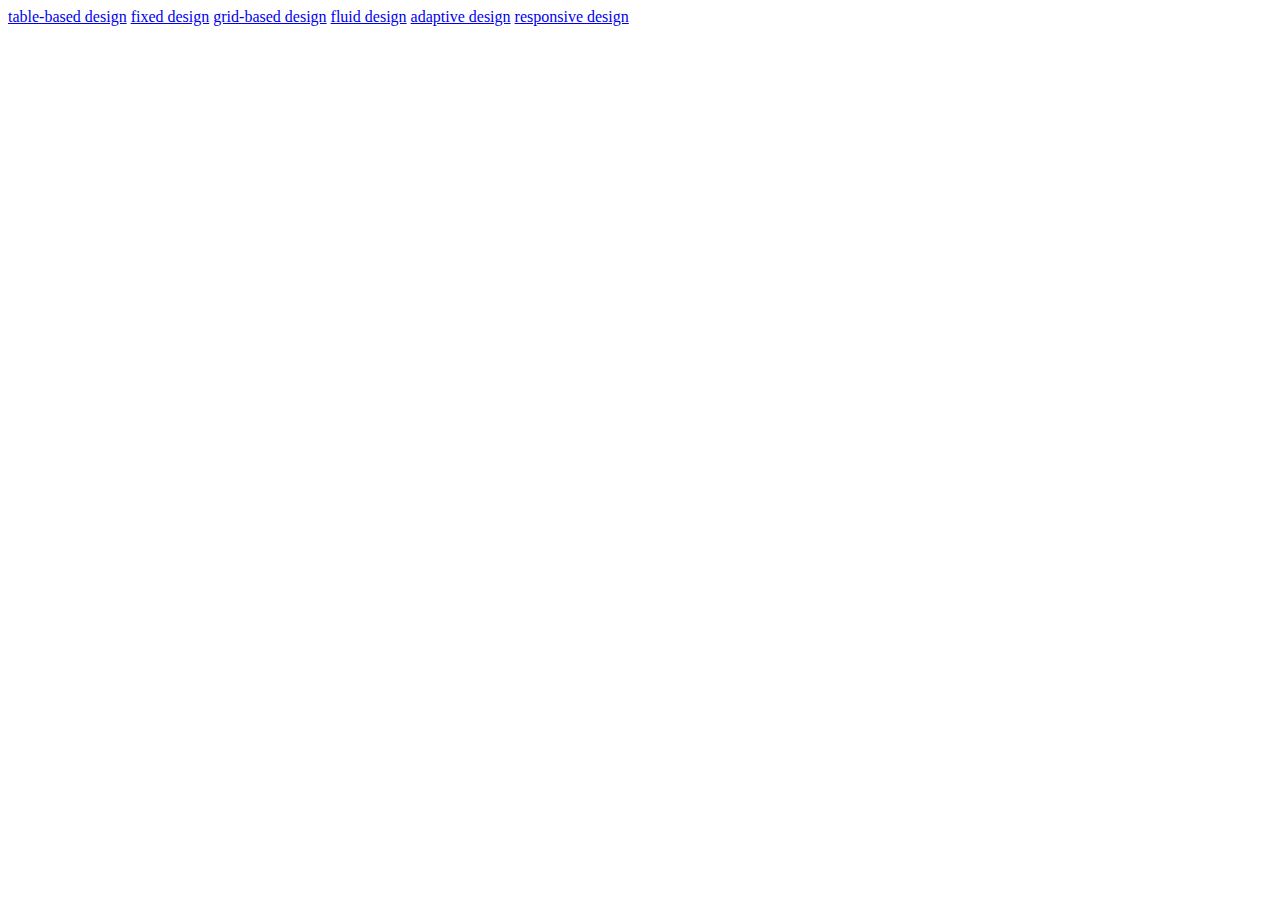
<file: index.html>
<!DOCTYPE HTML>
<html>
<head>
<meta charset="utf-8">
<title>Bachelorproef</title>
</head>
<body>
    <a href="table.html">table-based design</a>
    <a href="fixed.html">fixed design</a>
    <a href="grid.html">grid-based design</a>
    <a href="fluid.html">fluid design</a>
    <a href="adaptive.html">adaptive design</a>
    <a href="responsive.html">responsive design</a>
</body>
</html>
</file>
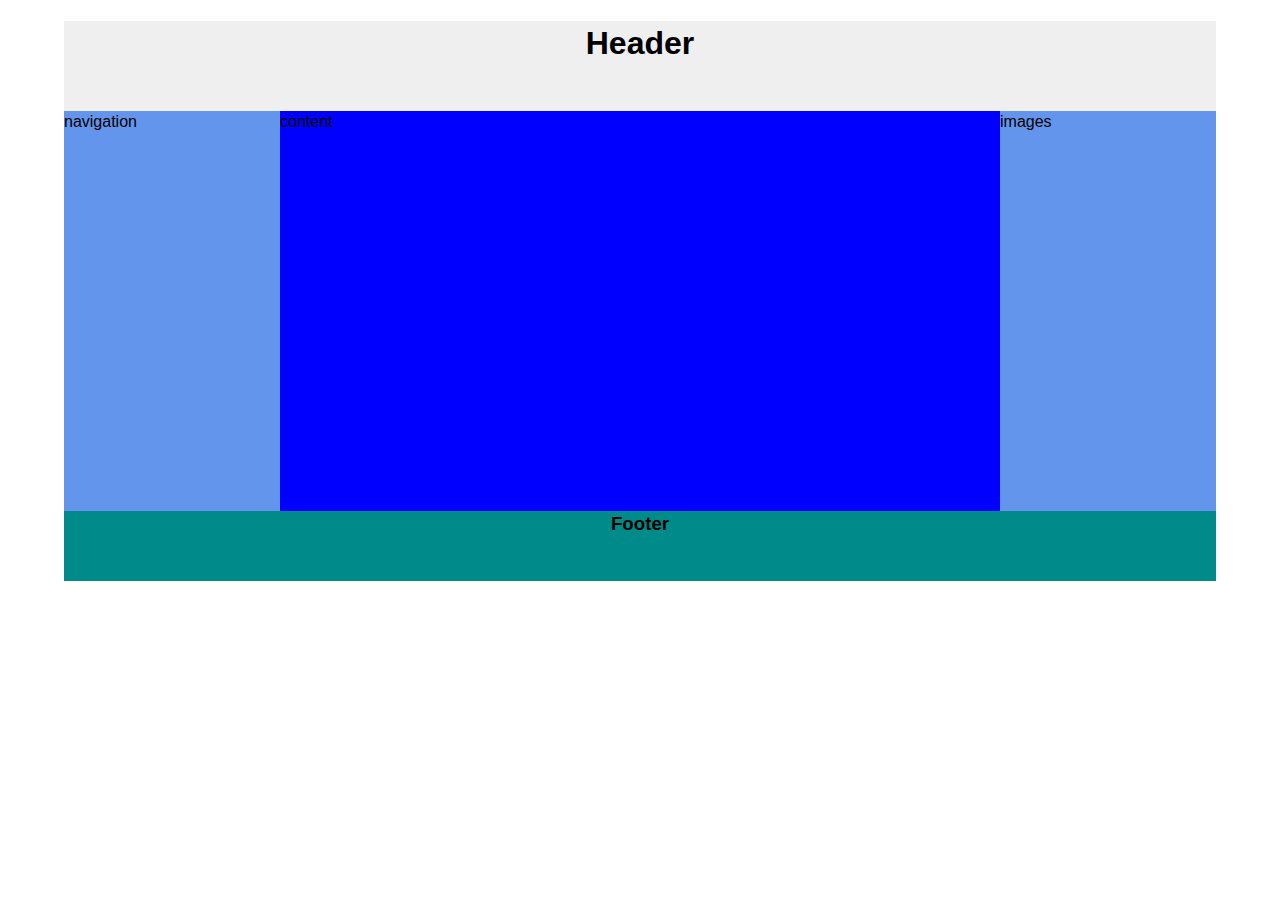
<file: adaptive.html>
<!DOCTYPE HTML>
<html>
<head>
<meta charset="utf-8">
<title>Test: adaptive-design</title>
<script src="js/layout.js" type="text/javascript"></script>
</head>
<body onload="javascript:layout()">
<div id="wrapper">
    <div id="header">
        <h1>Header</h1>
    </div>
    <div id="navigation">
        navigation
    </div>
    <div id="content">
        content
    </div>
    <div id="images">
        images
    </div>
    <div id="footer">
        <h3>Footer</h3>
    </div>
</div>
</body>
</html>
</file>
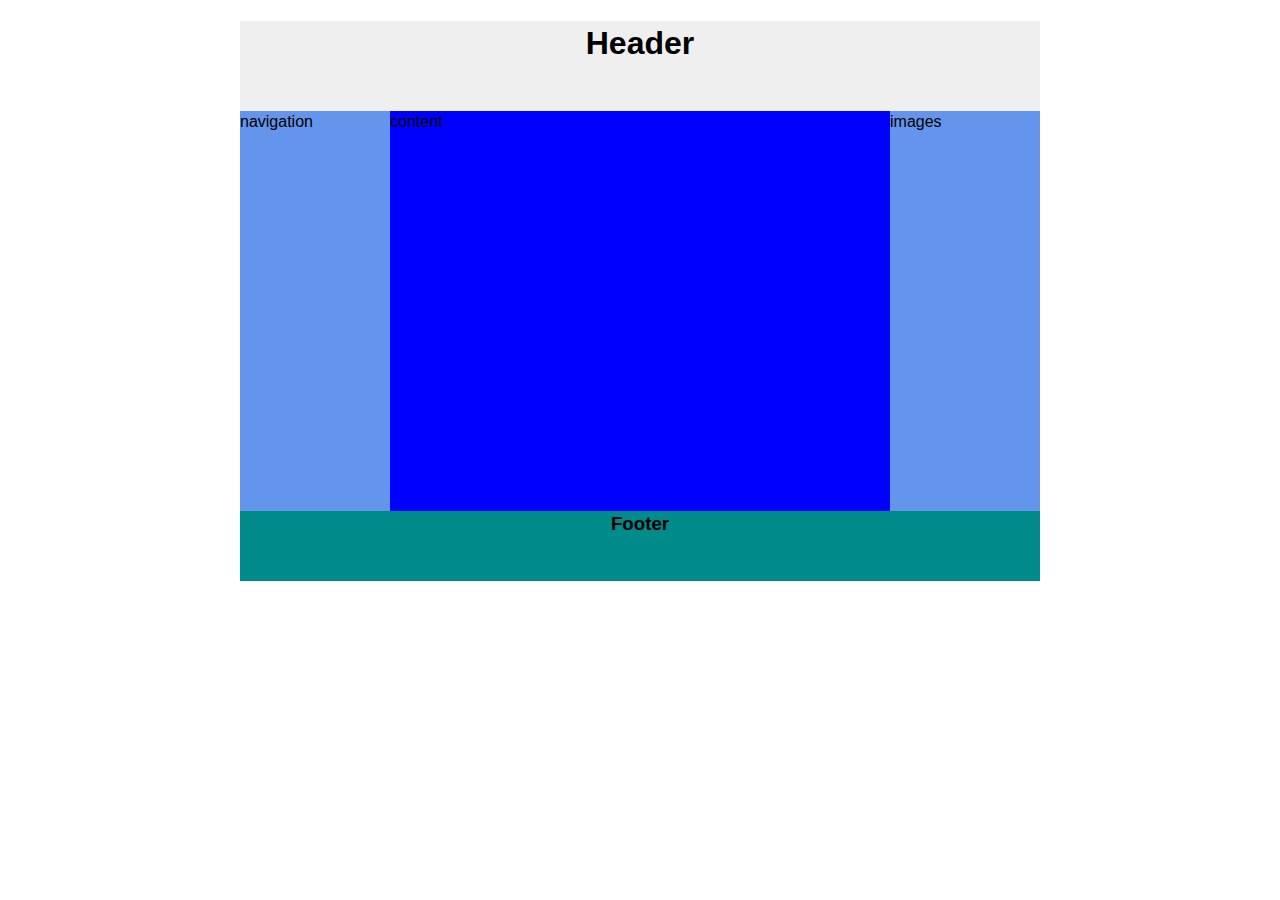
<file: fixed.html>
<!DOCTYPE HTML>
<html>
<head>
<meta charset="utf-8">
<title>Test: fixed-design</title>
<link href="css/fixed.css" rel="stylesheet" type="text/css">
</head>
<body>
<div id="wrapper">
    <div id="header">
        <h1>Header</h1>
    </div>
    <div id="navigation">
        navigation
    </div>
    <div id="content">
        content
    </div>
    <div id="images">
        images
    </div>
    <div id="footer">
        <h3>Footer</h3>
    </div>
</div>
</body>
</html>
</file>
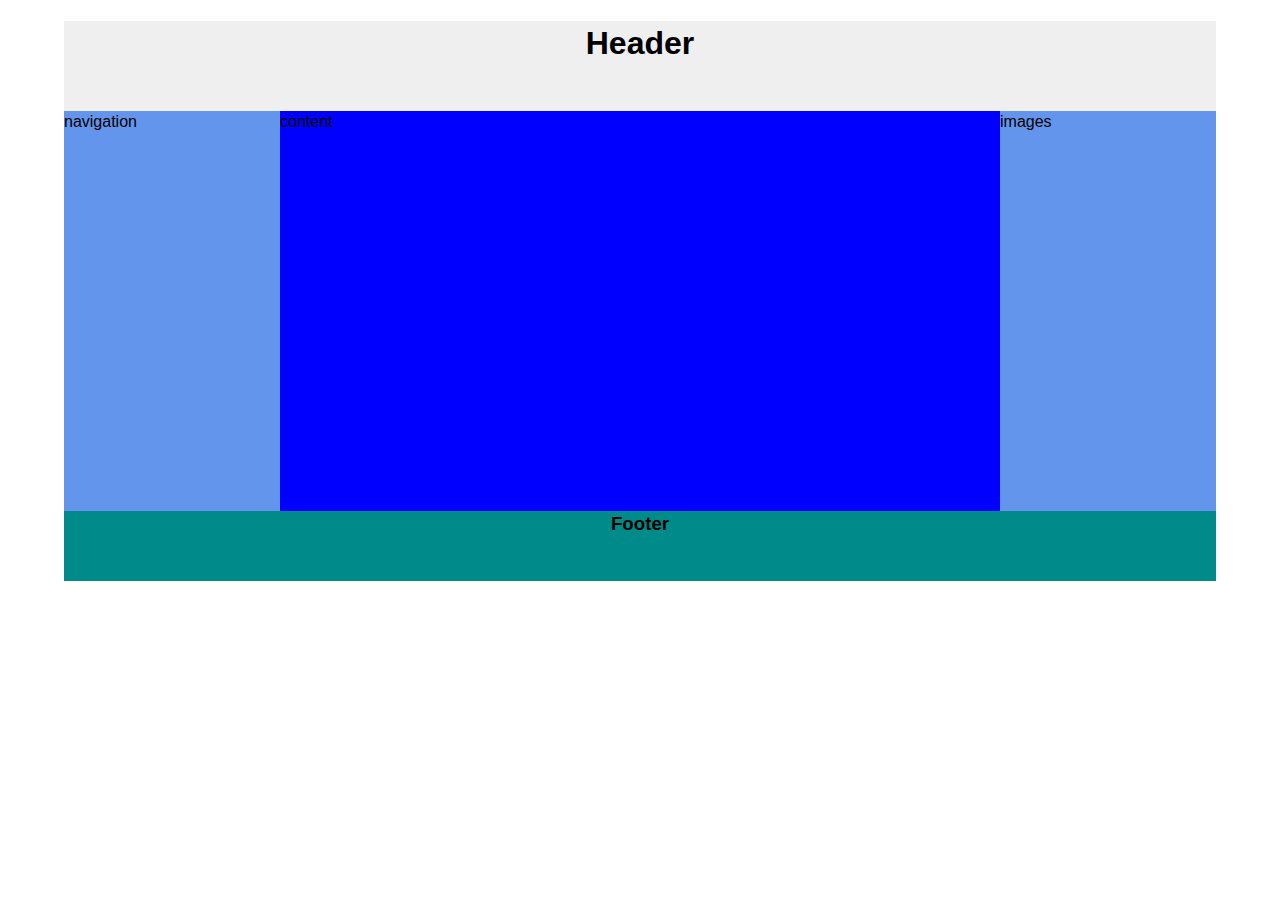
<file: fluid.html>
<!DOCTYPE HTML>
<html>
<head>
<meta charset="utf-8">
<title>Test: fluid-design</title>
<link href="css/fluid.css" rel="stylesheet" type="text/css">

</head>
<body>
<div id="wrapper">
    <div id="header">
        <h1>Header</h1>
    </div>
    <div id="navigation">
        navigation
    </div>
    <div id="content">
        content
    </div>
    <div id="images">
        images
    </div>
    <div id="footer">
        <h3>Footer</h3>
    </div>
</div>
</body>
</html>
</file>
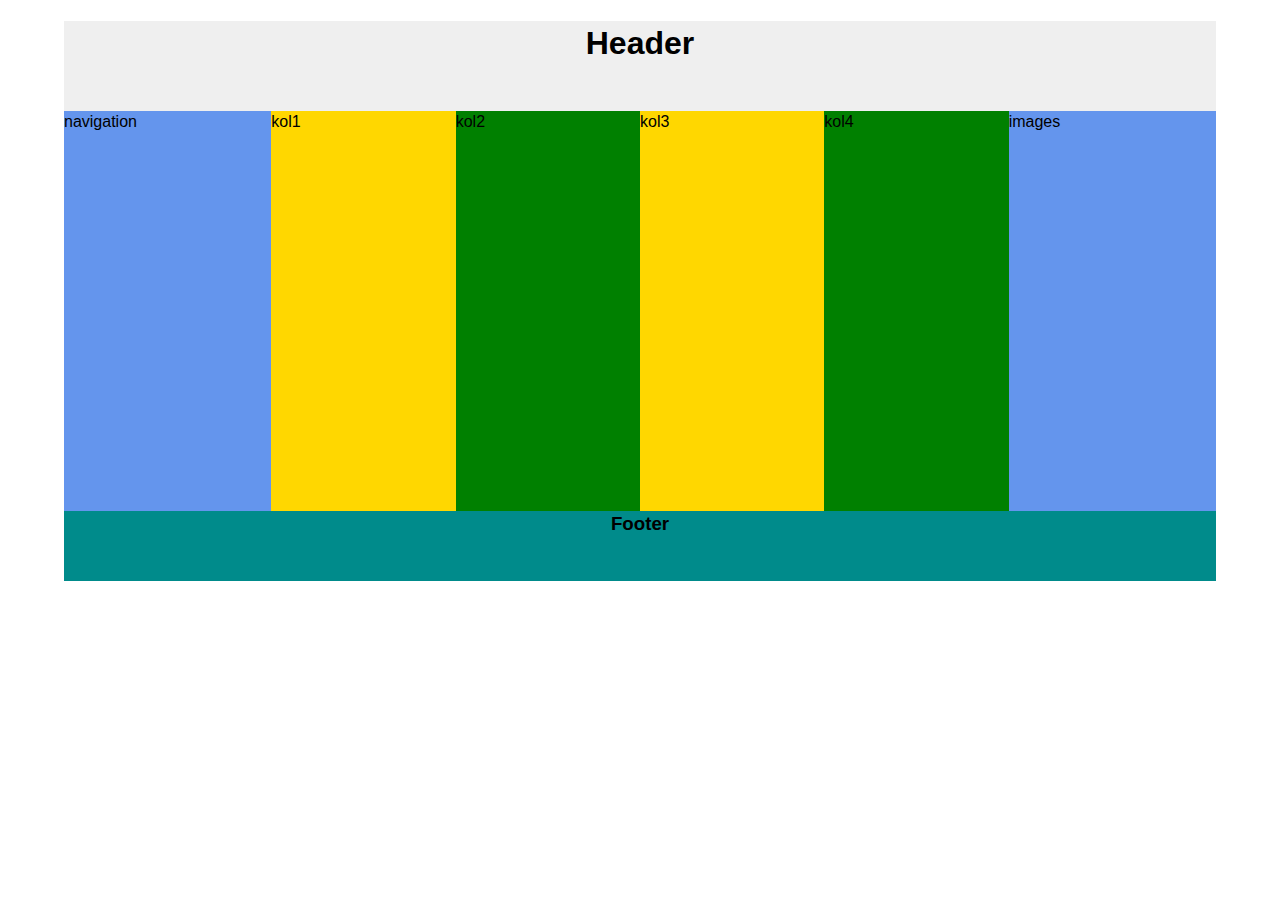
<file: grid.html>
<!DOCTYPE HTML>
<html>
<head>
<meta charset="utf-8">
<title>Test: grid-design</title>
<link href="css/grid.css" rel="stylesheet" type="text/css">
</head>
<body>
<div id="wrapper">
    <div id="header">
        <h1>Header</h1>
    </div>
    <div id="navigation">
        navigation
    </div>
    <div id="content">
        <div id="kol1">
            kol1
        </div>
        <div id="kol2">
            kol2
        </div>
        <div id="kol3">
            kol3
        </div>
        <div id="kol4">
            kol4
        </div>
    </div>
    <div id="images">
        images
    </div>
    <div id="footer">
        <h3>Footer</h3>
    </div>
</div>
</body>
</html>
</file>
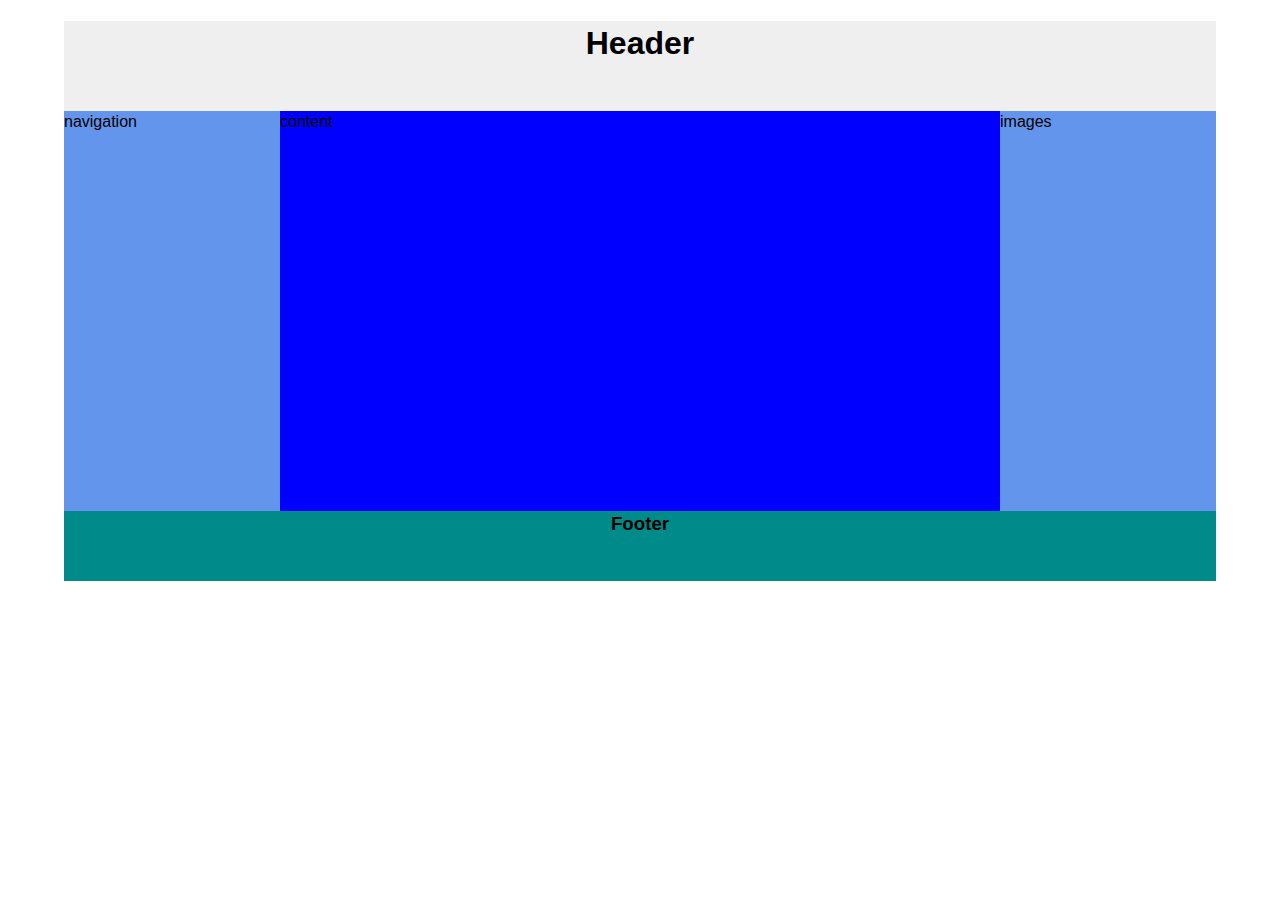
<file: responsive.html>
<!DOCTYPE HTML>
<html>
<head>
<meta charset="utf-8">
<title>Test: responsive-design</title>
<link href="css/responsive.css" rel="stylesheet" type="text/css">
<link href="css/responsive_narrow.css" rel="stylesheet" type="text/css" media="screen and (max-width: 640px)">
<link href="css/responsive_normal.css" rel="stylesheet" type="text/css" media="screen and (min-width: 640px) and (max-width: 959px)">
<link href="css/responsive_wide.css" rel="stylesheet" type="text/css" media="screen and (min-width: 960px)">
</head>
<body>
<div id="wrapper">
    <div id="header">
        <h1>Header</h1>
    </div>
    <div id="navigation">
        navigation
    </div>
    <div id="content">
        content
    </div>
    <div id="images">
        images
    </div>
    <div id="footer">
        <h3>Footer</h3>
    </div>
</div>
</body>
</html>
</file>
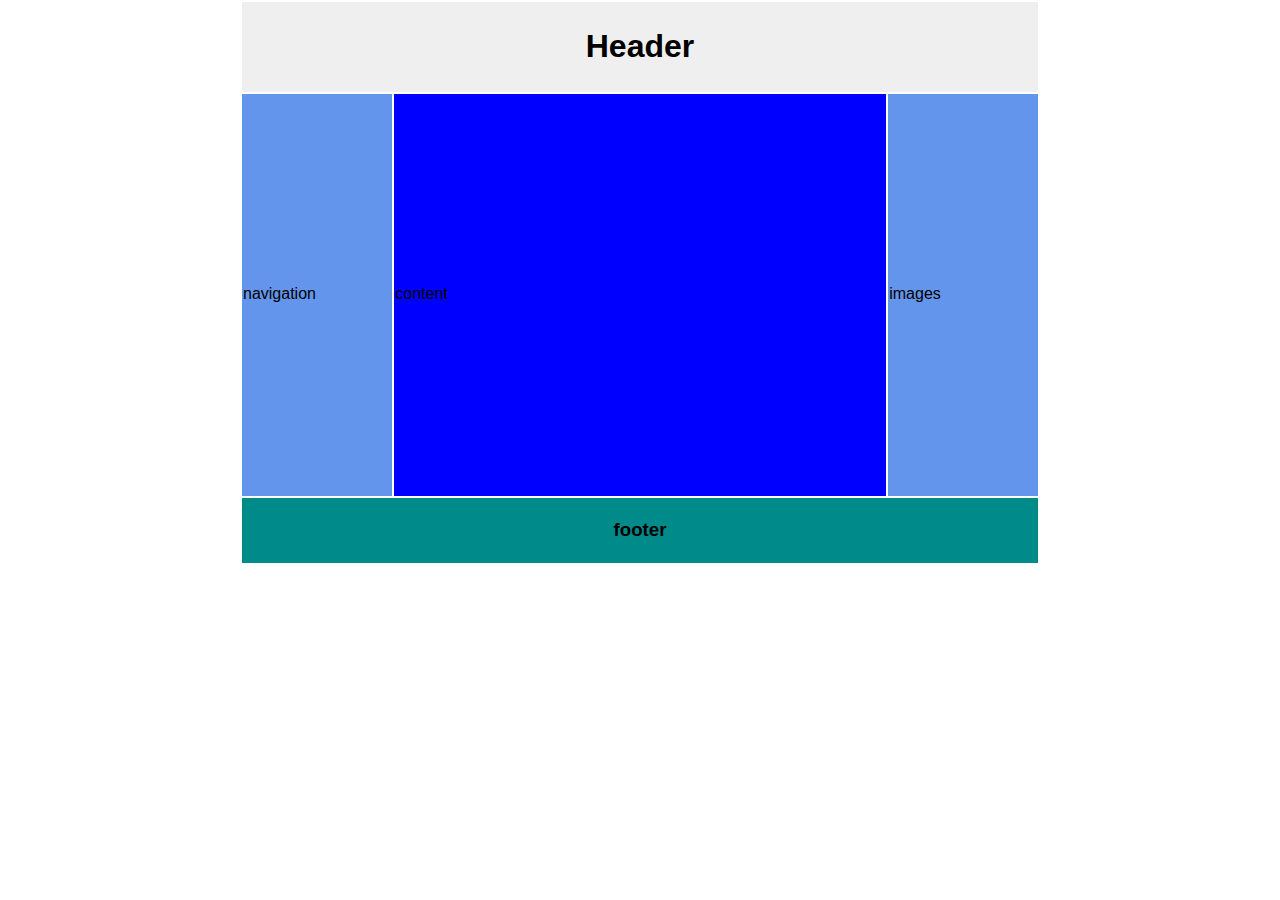
<file: table.html>
<!DOCTYPE HTML>
<html>
<head>
<meta charset="utf-8">
<title>Test: table-design</title>
<link href="css/table.css" rel="stylesheet" type="text/css">
</head>

<body>
<table id="table">
  <tr>
      <th colspan="3" id="header">
        <h1>Header</h1>
      </th>
  </tr>
  <tr>
    <td id="navigation">navigation</td>
    <td id="content">content</td>
    <td id="images">images</td>
  </tr>
  <tr>
      <td colspan="3" id="footer">
          <h3>footer</h3>
      </td>
  </tr>
</table>

</body>
</html>
</file>
<file: css/fixed.css>
body {
	font: 100%/1.4 Verdana, Arial, Helvetica, sans-serif;
	margin: 0;
	padding: 0;
	color: #000;
}

#wrapper {
    width: 800px;
    margin: 0 auto;
}

#header {
    text-align: center;
    background-color: buttonface;
    height: 90px;
}

#navigation {
    float: left;
    width: 150px;
    height: 400px;
    background-color: cornflowerblue;
}

#content {
    float: left;
    width: 500px;
    height: 400px;
    background-color: blue;
}

#images {
    float: left;
    width: 150px;
    height: 400px;
    background-color: cornflowerblue;
}

#footer {
    text-align: center;
    clear: both;
    background-color: darkcyan;
    height: 70px;
}
</file>
<file: css/fluid.css>
body {
	font: 100%/1.4 Verdana, Arial, Helvetica, sans-serif;
	margin: 0;
	padding: 0;
	color: #000;
}

#wrapper {
    width: 90%;
    margin: 0 auto;
}

#header {
    text-align: center;
    background-color: buttonface;
    height: 90px;
}

#navigation {
    float: left;
    width: 18.75%;
    height: 400px;
    background-color: cornflowerblue;
}

#content {
    float: left;
    width: 62.5%;
    height: 400px;
    background-color: blue;
}

#images {
    float: left;
    width: 18.75%;
    height: 400px;
    background-color: cornflowerblue;
}

#footer {
    text-align: center;
    clear: both;
    background-color: darkcyan;
    height: 70px;
}
</file>
<file: css/grid.css>
body {
	font: 100%/1.4 Verdana, Arial, Helvetica, sans-serif;
	margin: 0;
	padding: 0;
	color: #000;
}

#wrapper {
    width: 90%;
    margin: 0 auto;
}

#header {
    text-align: center;
    background-color: buttonface;
    height: 90px;
}

#navigation {
    float: left;
    width: 18%;
    height: 400px;
    background-color: cornflowerblue;
}

#content {
    float: left;
    width: 64%;
    height: 400px;
    background-color: blue;
}

#kol1, #kol2, #kol3, #kol4{
    width: 25%;
    float: left;
    height: 400px;
}

#kol1, #kol3 {
    background-color: gold;
}

#kol2, #kol4 {
    background-color: green;
}

#images {
    float: left;
    width: 18%;
    height: 400px;
    background-color: cornflowerblue;
}

#footer {
    text-align: center;
    clear: both;
    background-color: darkcyan;
    height: 70px;
}
</file>
<file: css/responsive.css>
body {
	font: 100%/1.4 Verdana, Arial, Helvetica, sans-serif;
	margin: 0;
	padding: 0;
	color: #000;
}

#wrapper {
    width: 90%;
    margin: 0 auto;
}

#header {
    text-align: center;
    background-color: buttonface;
    height: 90px;
}

#footer {
    text-align: center;
    background-color: darkcyan;
    height: 70px;
}
</file>
<file: css/responsive_narrow.css>
#navigation {
    width: 100%;
    height: 100px;
    background-color: cornflowerblue;
}

#content {
    width: 100%;
    height: 150px;
    background-color: blue;
}

#images {
    width: 100%;
    height: 50px;
    background-color: cornflowerblue;
}

#footer {
    margin-top: -20px;
}
</file>
<file: css/responsive_normal.css>
#navigation {
    float: left;
    width: 30%;
    height: 200px;
    background-color: cornflowerblue;
}

#content {
    float: left;
    width: 70%;
    height: 200px;
    background-color: blue;
}

#images {
    clear: both;
    width: 100%;
    height: 100px;
    background-color: cornflowerblue;
}

#footer {
    margin-top: -20px;
}
</file>
<file: css/responsive_wide.css>
#navigation {
    float: left;
    width: 18.75%;
    height: 400px;
    background-color: cornflowerblue;
}

#content {
    float: left;
    width: 62.5%;
    height: 400px;
    background-color: blue;
}

#images {
    float: left;
    width: 18.75%;
    height: 400px;
    background-color: cornflowerblue;
}

#footer {
    clear: both;
}
</file>
<file: css/table.css>
body {
	font: 100%/1.4 Verdana, Arial, Helvetica, sans-serif;
	margin: 0;
	padding: 0;
	color: #000;
}

#table {
    width:800px;
    margin: 0 auto;
}

#header{
    background-color: buttonface;
}

#navigation {
    width: 150px;
    height: 400px;
    background-color: cornflowerblue;
}

#content {
    width: 500px;
    height: 400px;
    background-color: blue;
}

#images {
    width: 150px;
    height: 400px;
    background-color: cornflowerblue;
}

#footer {
    text-align: center;
    background-color: darkcyan;
}
</file>
